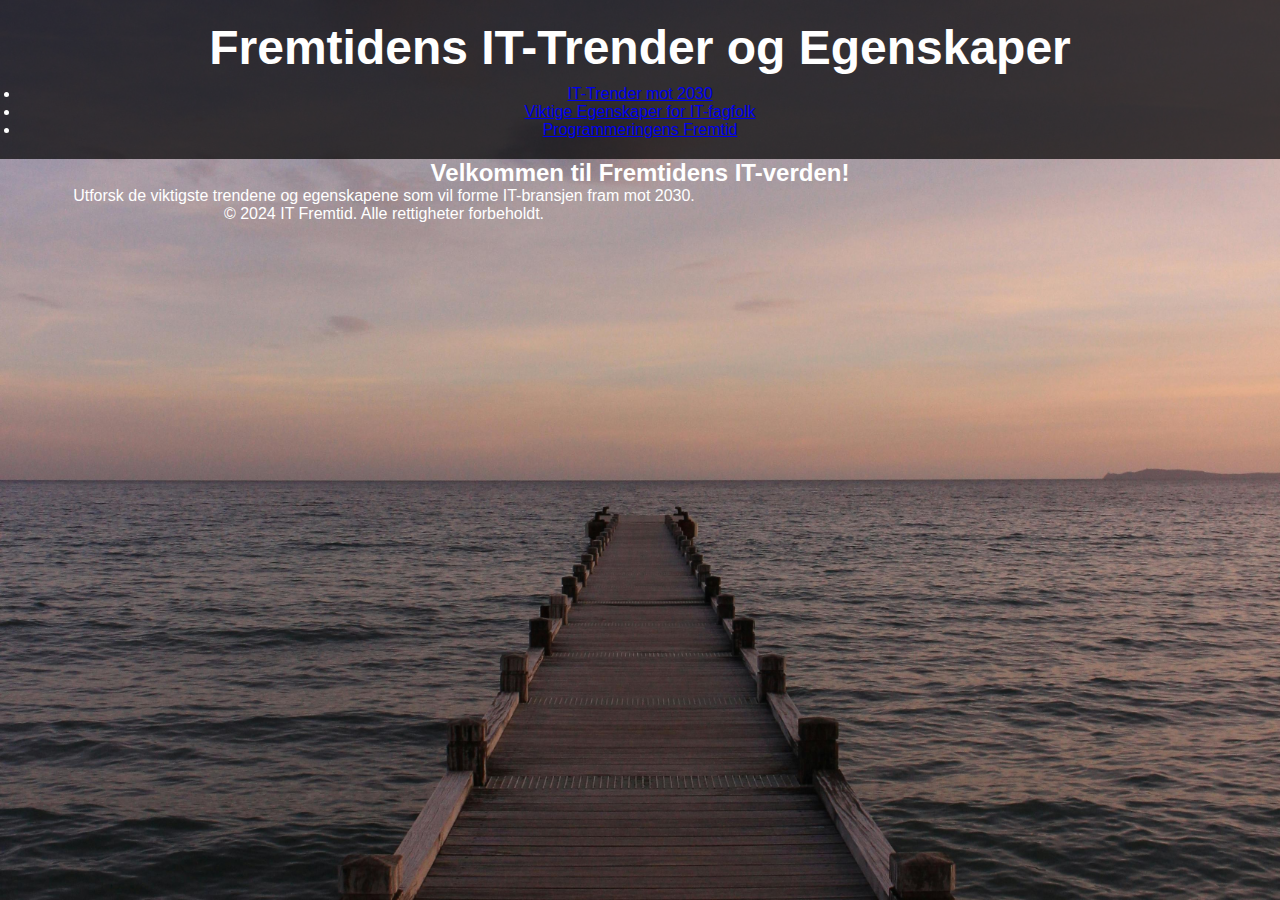
<file: index.html>
<!DOCTYPE html>
<html lang="no">
<head>
    <meta charset="UTF-8">
    <meta name="viewport" content="width=device-width, initial-scale=1.0">
    <title>IT Fremtid</title>
    <link rel="stylesheet" href="styles.css">
</head>
<body>
    <header>
        <h1>Fremtidens IT-Trender og Egenskaper</h1>
        <nav>
            <ul>
                <li><a href="trender.html">IT-Trender mot 2030</a></li>
                <li><a href="egenskaper.html">Viktige Egenskaper for IT-fagfolk</a></li>
                <li><a href="programmering.html">Programmeringens Fremtid</a></li>
            </ul>
        </nav>
    </header>

    <main>
        <section class="intro">
            <h2>Velkommen til Fremtidens IT-verden!</h2>
            <p>Utforsk de viktigste trendene og egenskapene som vil forme IT-bransjen fram mot 2030.</p>
        </section>
    </main>

    <footer>
        <p>&copy; 2024 IT Fremtid. Alle rettigheter forbeholdt.</p>
    </footer>
</body>
</html>
</file>
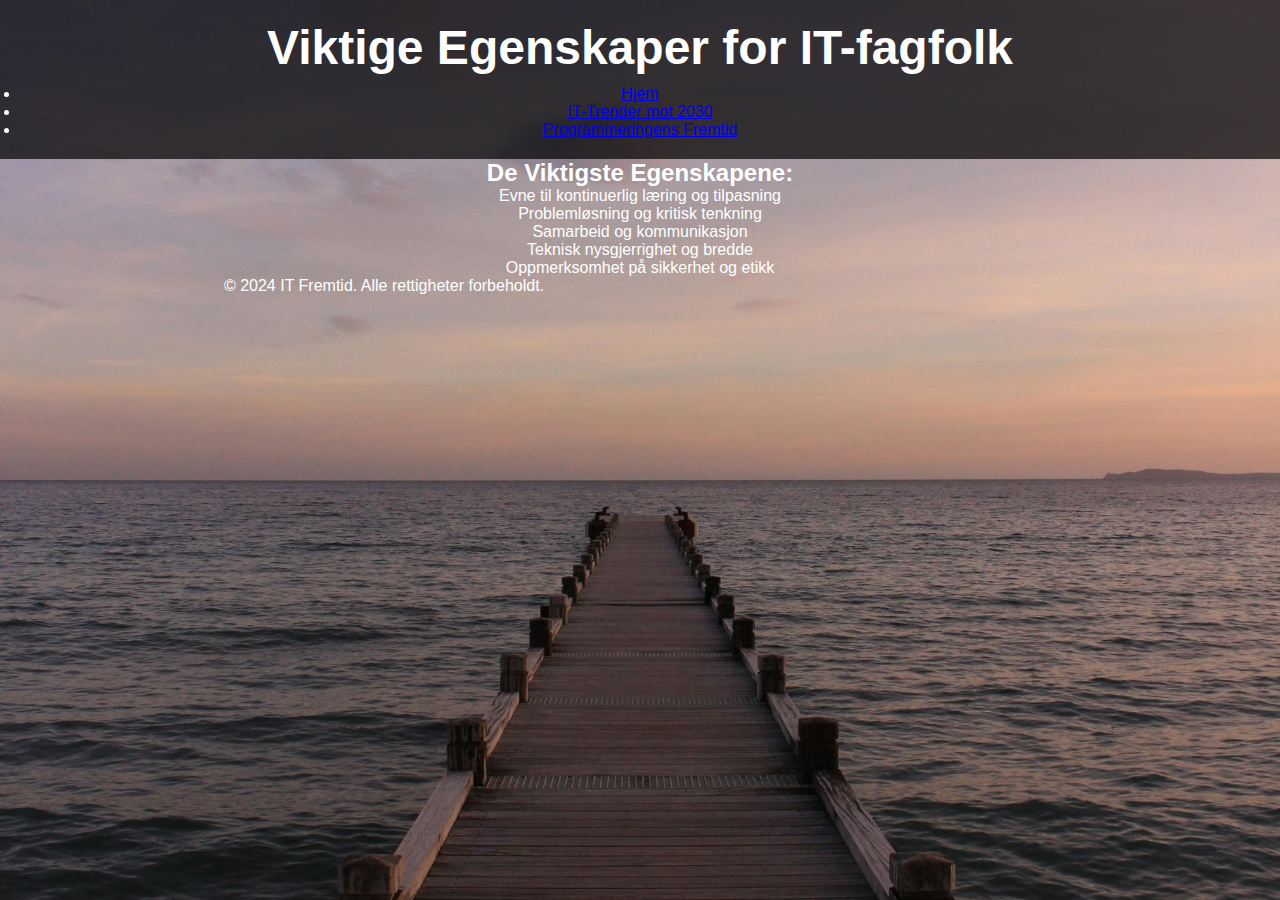
<file: egenskaper.html>
<!DOCTYPE html>
<html lang="no">
<head>
    <meta charset="UTF-8">
    <meta name="viewport" content="width=device-width, initial-scale=1.0">
    <title>Viktige Egenskaper for IT-fagfolk</title>
    <link rel="stylesheet" href="styles.css">
</head>
<body>
    <header>
        <h1>Viktige Egenskaper for IT-fagfolk</h1>
        <nav>
            <ul>
                <li><a href="index.html">Hjem</a></li>
                <li><a href="trender.html">IT-Trender mot 2030</a></li>
                <li><a href="programmering.html">Programmeringens Fremtid</a></li>
            </ul>
        </nav>
    </header>

    <main>
        <section>
            <h2>De Viktigste Egenskapene:</h2>
            <ul>
                <li>Evne til kontinuerlig læring og tilpasning</li>
                <li>Problemløsning og kritisk tenkning</li>
                <li>Samarbeid og kommunikasjon</li>
                <li>Teknisk nysgjerrighet og bredde</li>
                <li>Oppmerksomhet på sikkerhet og etikk</li>
            </ul>
        </section>
    </main>

    <footer>
        <p>&copy; 2024 IT Fremtid. Alle rettigheter forbeholdt.</p>
    </footer>
</body>
</html>
</file>
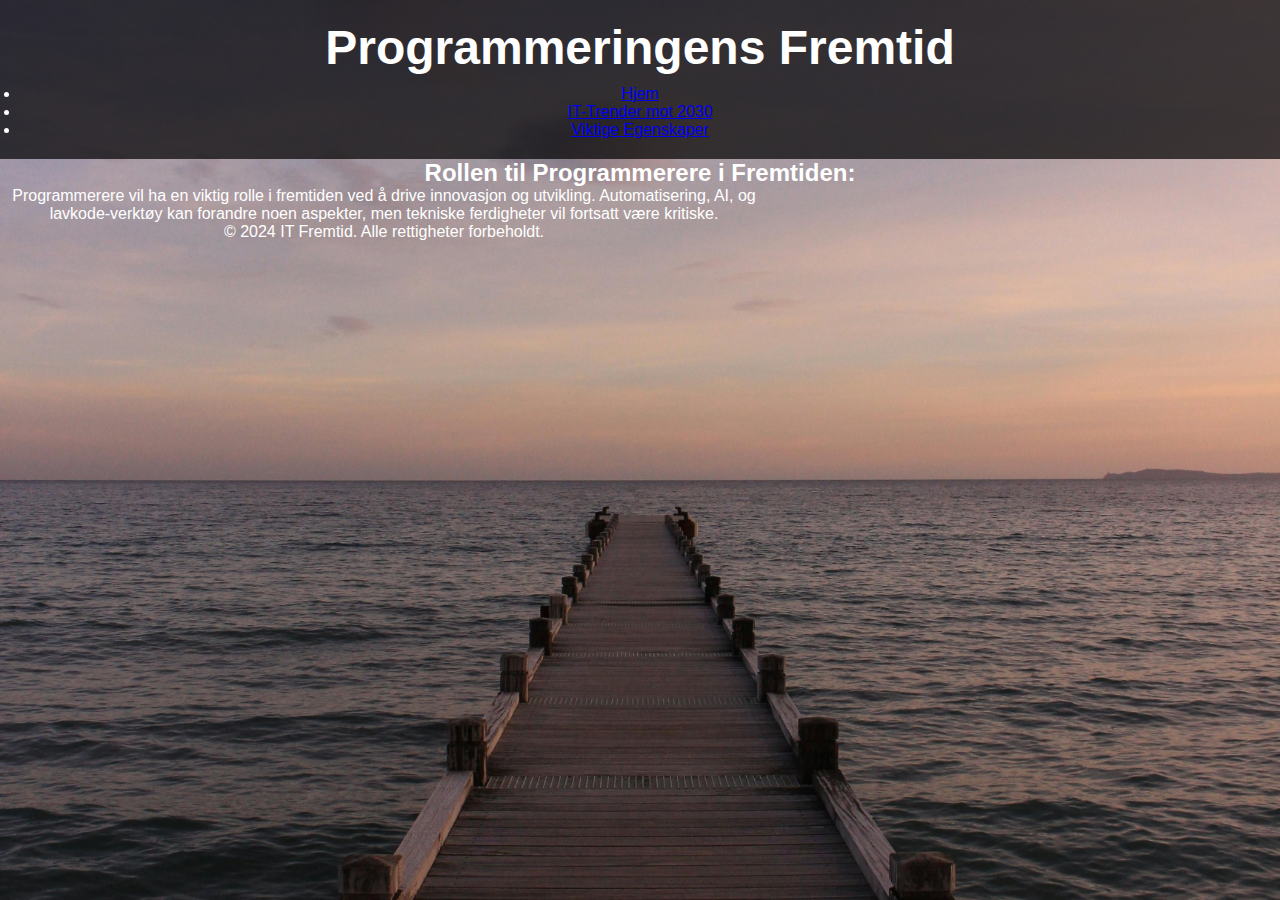
<file: programmering.html>
<!DOCTYPE html>
<html lang="no">
<head>
    <meta charset="UTF-8">
    <meta name="viewport" content="width=device-width, initial-scale=1.0">
    <title>Programmeringens Fremtid</title>
    <link rel="stylesheet" href="styles.css">
</head>
<body>
    <header>
        <h1>Programmeringens Fremtid</h1>
        <nav>
            <ul>
                <li><a href="index.html">Hjem</a></li>
                <li><a href="trender.html">IT-Trender mot 2030</a></li>
                <li><a href="egenskaper.html">Viktige Egenskaper</a></li>
            </ul>
        </nav>
    </header>

    <main>
        <section>
            <h2>Rollen til Programmerere i Fremtiden:</h2>
            <p>Programmerere vil ha en viktig rolle i fremtiden ved å drive innovasjon og utvikling. Automatisering, AI, og lavkode-verktøy kan forandre noen aspekter, men tekniske ferdigheter vil fortsatt være kritiske.</p>
        </section>
    </main>

    <footer>
        <p>&copy; 2024 IT Fremtid. Alle rettigheter forbeholdt.</p>
    </footer>
</body>
</html>
</file>
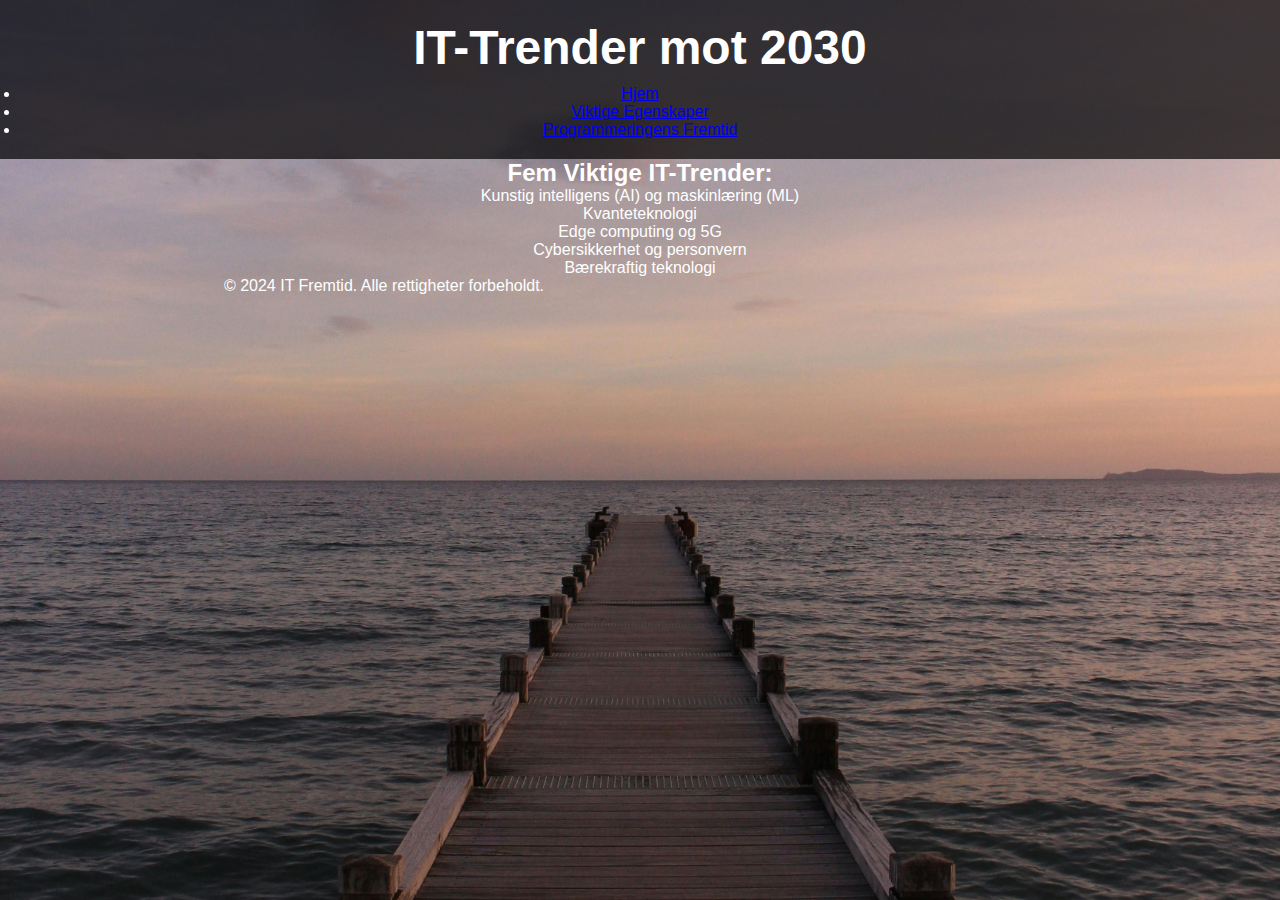
<file: trender.html>
<!DOCTYPE html>
<html lang="no">
<head>
    <meta charset="UTF-8">
    <meta name="viewport" content="width=device-width, initial-scale=1.0">
    <title>IT-Trender mot 2030</title>
    <link rel="stylesheet" href="styles.css">
</head>
<body>
    <header>
        <h1>IT-Trender mot 2030</h1>
        <nav>
            <ul>
                <li><a href="index.html">Hjem</a></li>
                <li><a href="egenskaper.html">Viktige Egenskaper</a></li>
                <li><a href="programmering.html">Programmeringens Fremtid</a></li>
            </ul>
        </nav>
    </header>

    <main>
        <section>
            <h2>Fem Viktige IT-Trender:</h2>
            <ol>
                <li>Kunstig intelligens (AI) og maskinlæring (ML)</li>
                <li>Kvanteteknologi</li>
                <li>Edge computing og 5G</li>
                <li>Cybersikkerhet og personvern</li>
                <li>Bærekraftig teknologi</li>
            </ol>
        </section>
    </main>

    <footer>
        <p>&copy; 2024 IT Fremtid. Alle rettigheter forbeholdt.</p>
    </footer>
</body>
</html>
</file>
<file: styles.css>
* {
    margin: 0;
    padding: 0;
    box-sizing: border-box;
}

body {
    font-family: Arial, sans-serif;
    background: url('background.jpg') no-repeat center center fixed;
    background-size: cover;
    color: #fff;
    text-align: center;
}

header {
    background: rgba(0, 0, 0, 0.7);
    padding: 20px;
}

h1 {
    font-size: 3rem;
    margin-bottom: 10px;
}

p {
    max-width:60%;
}
</file>
